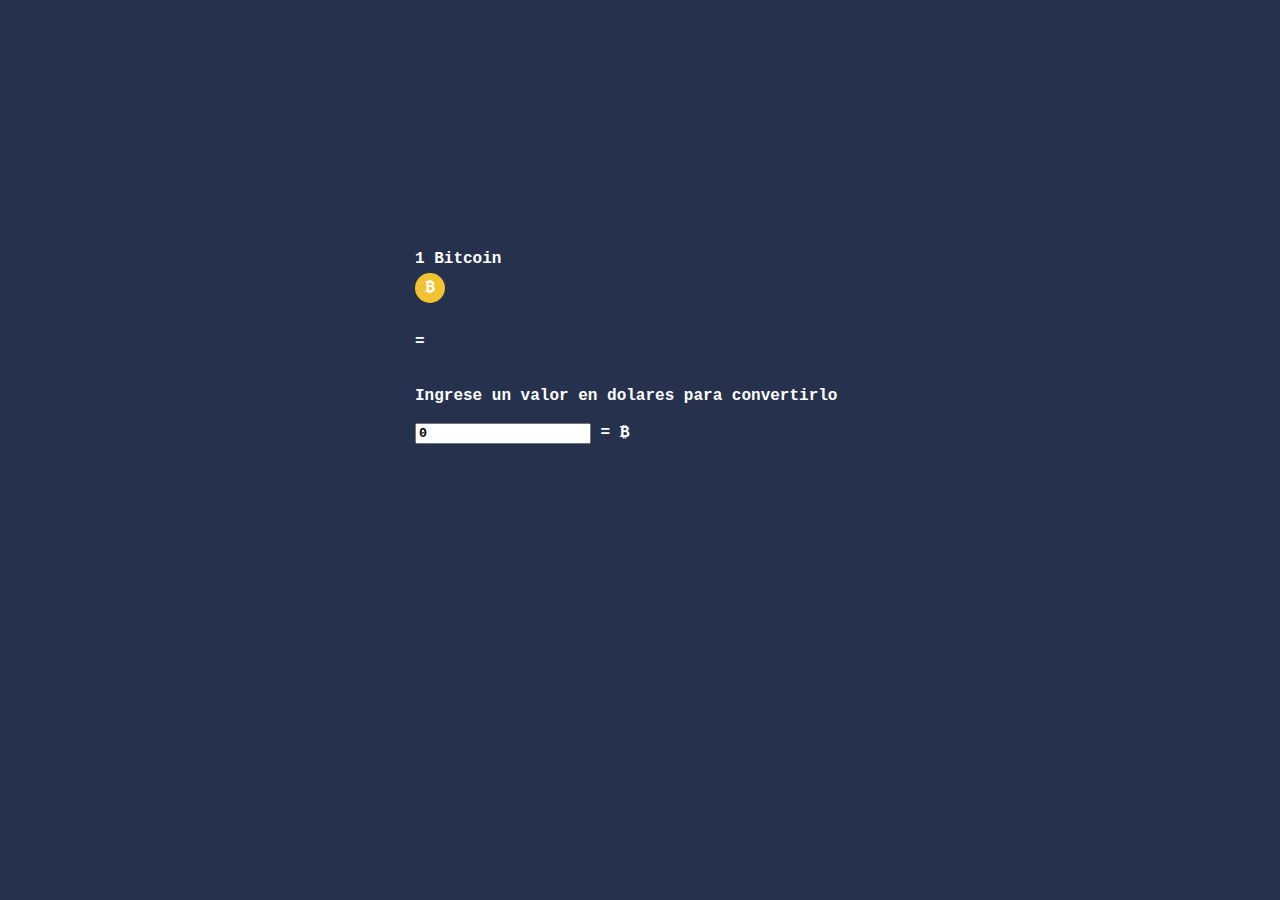
<file: index.html>
<!DOCTYPE html>
<html lang="en">
<head>
    <meta charset="UTF-8">
    <meta http-equiv="X-UA-Compatible" content="IE=edge">
    <meta name="viewport" content="width=device-width, initial-scale=1.0">
    <title>Document</title>
    <link href="styles.css" rel="stylesheet">
    <script src="script.js" defer></script>
</head>
<body>
<main>
    1 Bitcoin
    <div class="coin-container" id="bitcoin">
        <div class="coin bitcoin-item">₿</div>
    </div>
    =
    <span id="usd-amount"></span>

    <br><br><br>
    <div>
        Ingrese un valor en dolares para convertirlo
    </div>
    <br>

    <input type="text" id="fname" onkeyup="myFunction()" style="color:black" value="0"/>
    =
    <span id="demo"></span> ₿

</main>
</body>
</html>
</file>
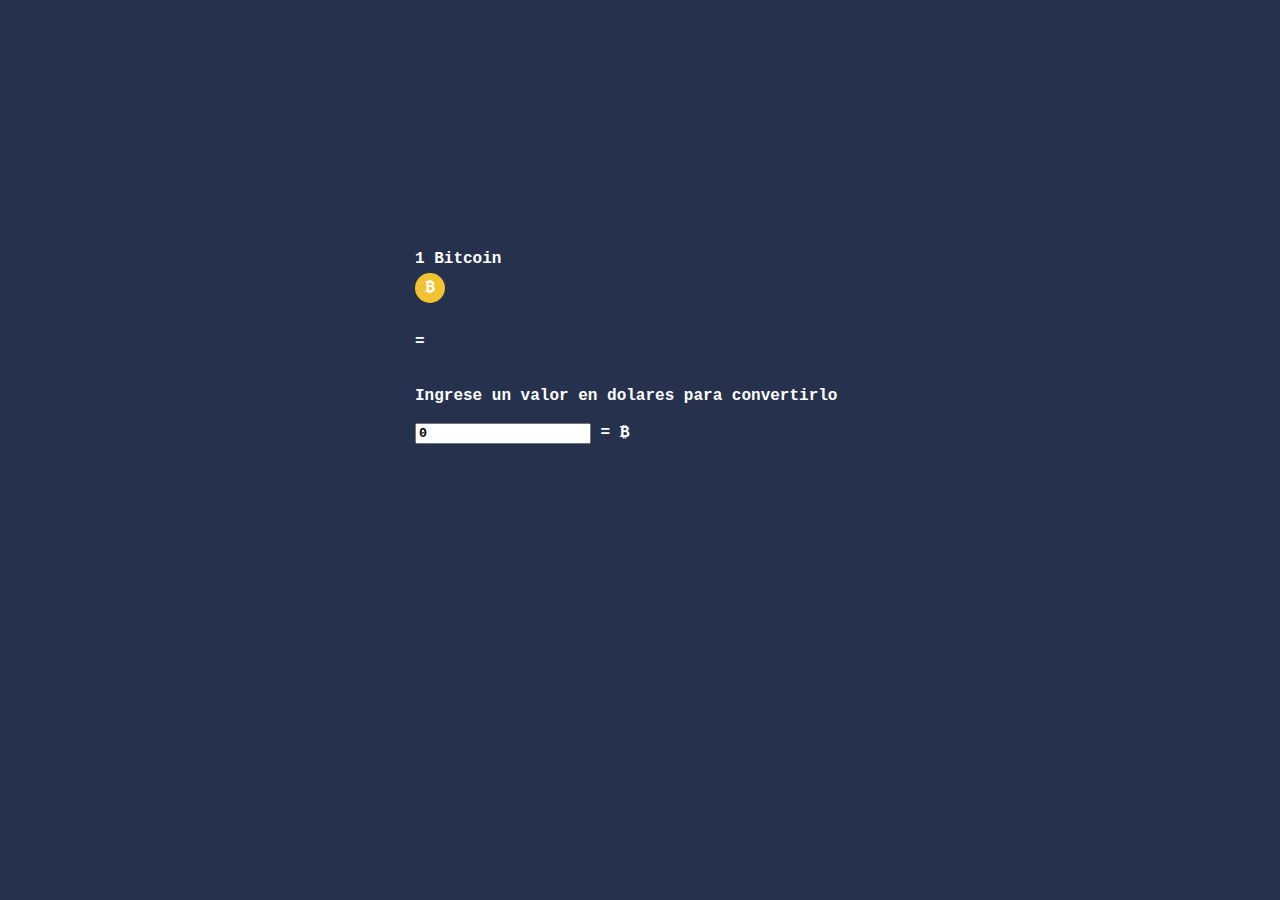
<file: Docker-Compose/static_content/index.html>
<!DOCTYPE html>
<html lang="en">
<head>
    <meta charset="UTF-8">
    <meta http-equiv="X-UA-Compatible" content="IE=edge">
    <meta name="viewport" content="width=device-width, initial-scale=1.0">
    <title>Document</title>
</head>
<body>
<main>
    1 Bitcoin
    <div class="coin-container" id="bitcoin">
        <div class="coin bitcoin-item">₿</div>
    </div>
    =
    <span id="usd-amount"></span>
    <script>
        const dollarContainer = document.getElementById('dollar');
        const usdAmount = document.getElementById('usd-amount');
        var totalUsd;

        fetch('https://api.coindesk.com/v1/bpi/currentprice.json')
            .then(response => response.json())
            .then(data => displayData(data));

        const displayData = data => {
            const usd = data.bpi.USD.rate_float;
            totalUsd = usd;
            usdAmount.textContent = `$${usd} USD`;
        }
    </script>

    <br><br><br>
    <div>
        Ingrese un valor en dolares para convertirlo
    </div>
    <br>

    <input type="text" id="fname" onkeyup="myFunction()" style="color:black" value="0"/>
    =
    <span id="demo"></span> ₿
    <script>
        function myFunction() {
            var x = document.getElementById("fname").value;
            var compra = x/totalUsd;
            document.getElementById("demo").innerHTML = compra;
        }
    </script>

</main>
</body>
</html>

<style>
    * {
        font-family: 'Courier New', Courier, monospace;
        font-weight: bold;
        color: #fff;
    }

    body {
        background-color: #26324d;
    }

    main {
        max-width: 450px;
        margin: 250px auto;
    }

    .coin-container {
        display: flex;
        flex-wrap: wrap;
        margin-bottom: 25px;
    }

    .coin {
        width: 30px;
        height: 30px;
        border-radius: 50%;
        display: flex;
        justify-content: center;
        align-items: center;
        margin: 5px 5px 5px 0;
    }

    .bitcoin-item {
        background-color: #f1c232;
    }

    .dollar-item {
        opacity: 0;
        background-color: #E34A6F;
        animation-duration: .5s;
        animation-fill-mode: forwards;
        animation-name: opacity;
    }

    @keyframes opacity {
        from {
            opacity: 0;
        }

        to {
            opacity: 1;
        }
    }
</style>
</file>
<file: styles.css>
* {
    font-family: 'Courier New', Courier, monospace;
    font-weight: bold;
    color: #fff;
}

body {
    background-color: #26324d;
}

main {
    max-width: 450px;
    margin: 250px auto;
}

.coin-container {
    display: flex;
    flex-wrap: wrap;
    margin-bottom: 25px;
}

.coin {
    width: 30px;
    height: 30px;
    border-radius: 50%;
    display: flex;
    justify-content: center;
    align-items: center;
    margin: 5px 5px 5px 0;
}

.bitcoin-item {
    background-color: #f1c232;
}

.dollar-item {
    opacity: 0;
    background-color: #E34A6F;
    animation-duration: .5s;
    animation-fill-mode: forwards;
    animation-name: opacity;
}

@keyframes opacity {
    from {
        opacity: 0;
    }

    to {
        opacity: 1;
    }
}
</file>
